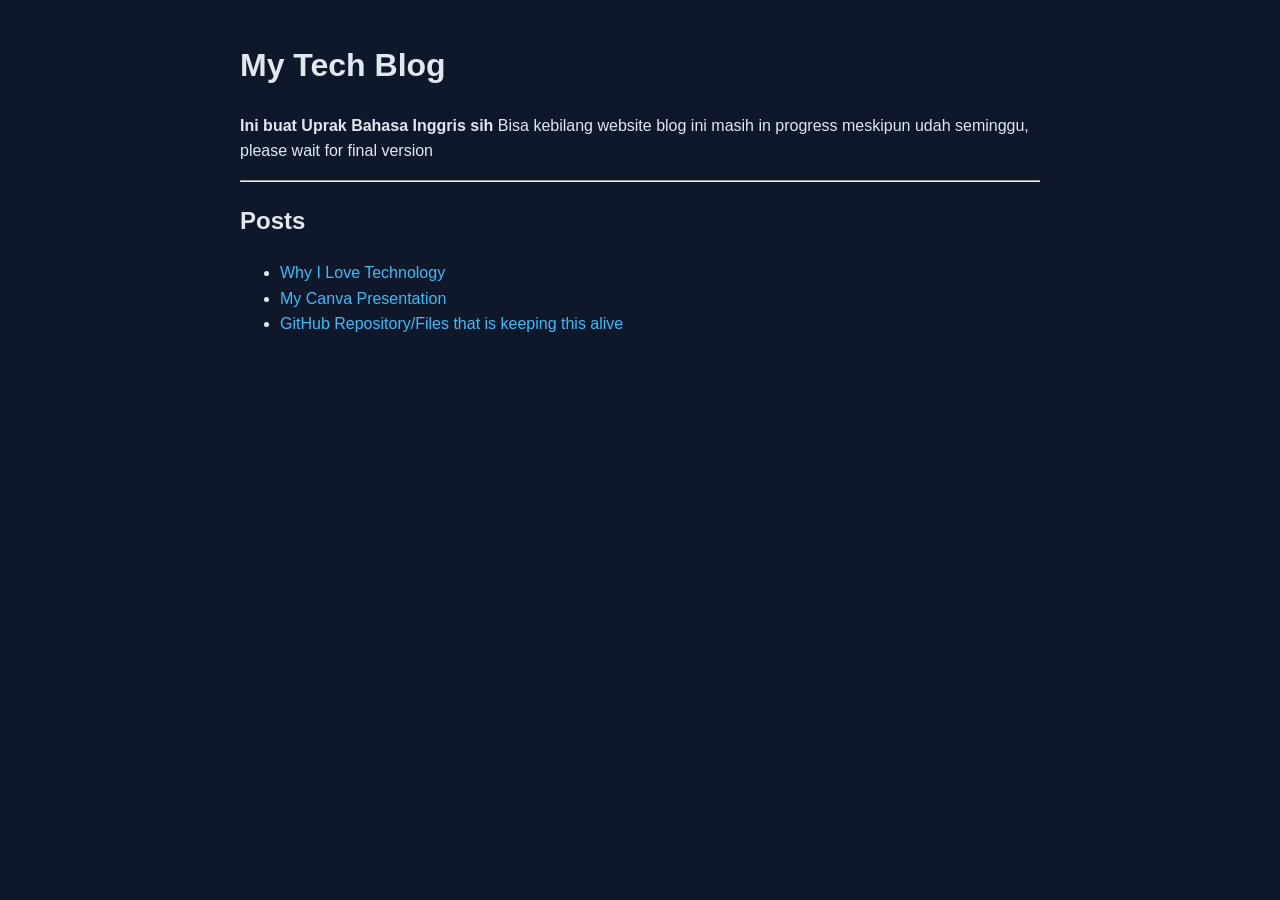
<file: index.html>
<!DOCTYPE html>
<html>
<head>
  <meta charset="UTF-8">
  <title>Tugas - IkanLongeCoding</title>
  <link rel="stylesheet" href="style.css">
</head>
<body>

  <h1>My Tech Blog</h1>
  <p><strong>Ini buat Uprak Bahasa Inggris sih</strong>
 Bisa kebilang website blog ini masih in progress meskipun udah seminggu, please wait for final version</p>

  <hr>

  <h2>Posts</h2>

  <ul>
    <li><a href="post1.html">Why I Love Technology</a></li>
    <li><a href="https://www.canva.com/design/DAHCB4uwVzY/CXmARyDvk8d9OCyvXkV5Tg/edit?utm_content=DAHCB4uwVzY&utm_campaign=designshare&utm_medium=link2&utm_source=sharebutton">My Canva Presentation</a></li>
    <li><a href="https://github.com/IkanLoNgeCoding/Ujian-Praktek-Bahasa-Inggris.git">GitHub Repository/Files that is keeping this alive</a></li>
  </ul>

</body>
</html>
</file>
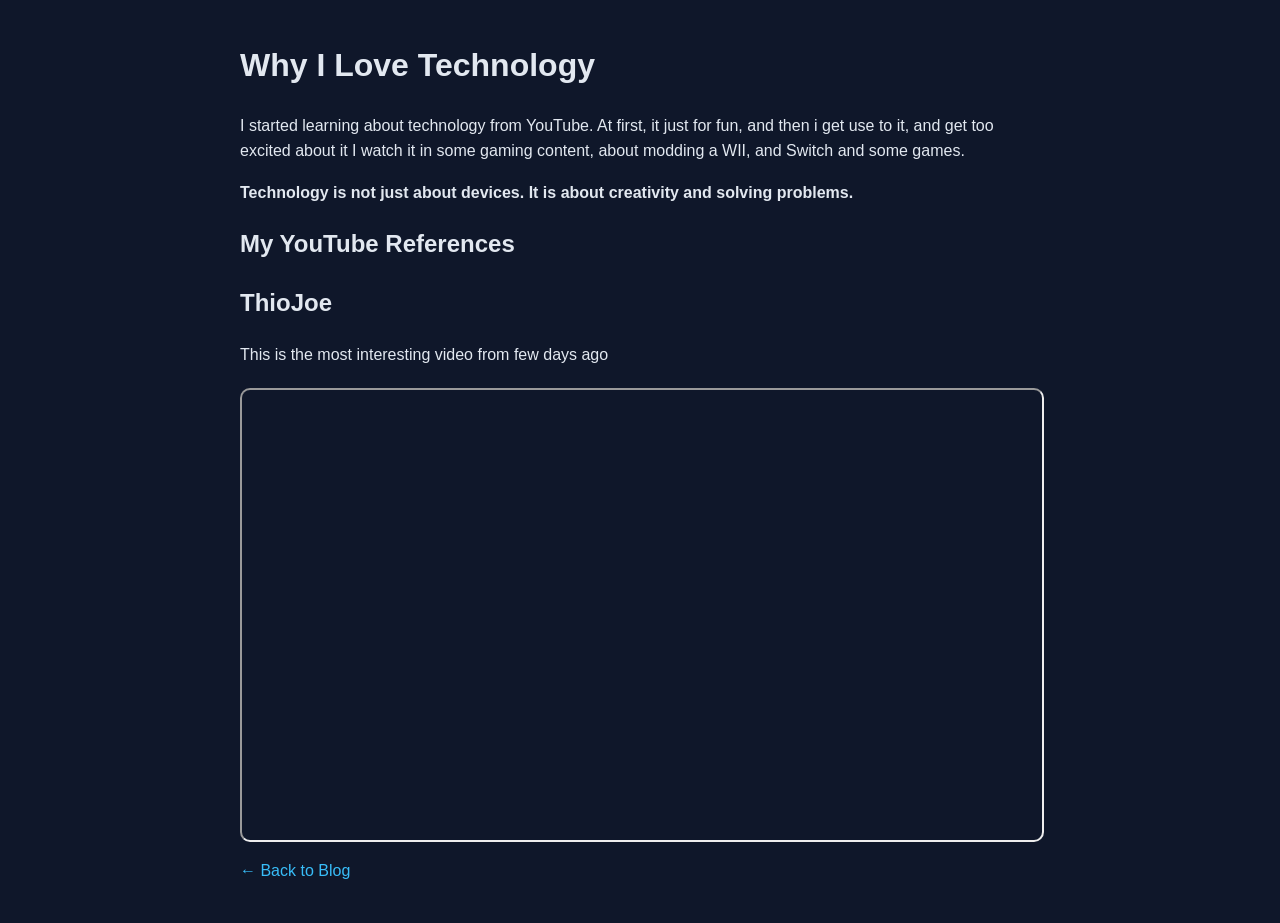
<file: post1.html>
<!DOCTYPE html>
<html>
<head>
  <meta charset="UTF-8">
  <title>Why I Love Technology</title>
  <link rel="stylesheet" href="style.css">
</head>
<body>

  <h1>Why I Love Technology</h1>

  <p>
    I started learning about technology from YouTube.
    At first, it just for fun, and then i get use to it, and get too excited about it
    I watch it in some gaming content, about modding a WII, and Switch and some games.
  </p>

  <p><strong>
    Technology is not just about devices. It is about creativity and solving problems.
  </strong></p>

  <h2>My YouTube References</h2>
	<h2>ThioJoe</h2>
	<p>This is the most interesting video from few days ago</p>
  <div class="video-wrapper">
	    <iframe src="https://youtu.be/b2a4iZcEW7E?si=MPzCvhrM-WuM_sWY"></iframe>
  </div>

  
  <p><a href="index.html">← Back to Blog</a></p>

</body>
</html>
</file>
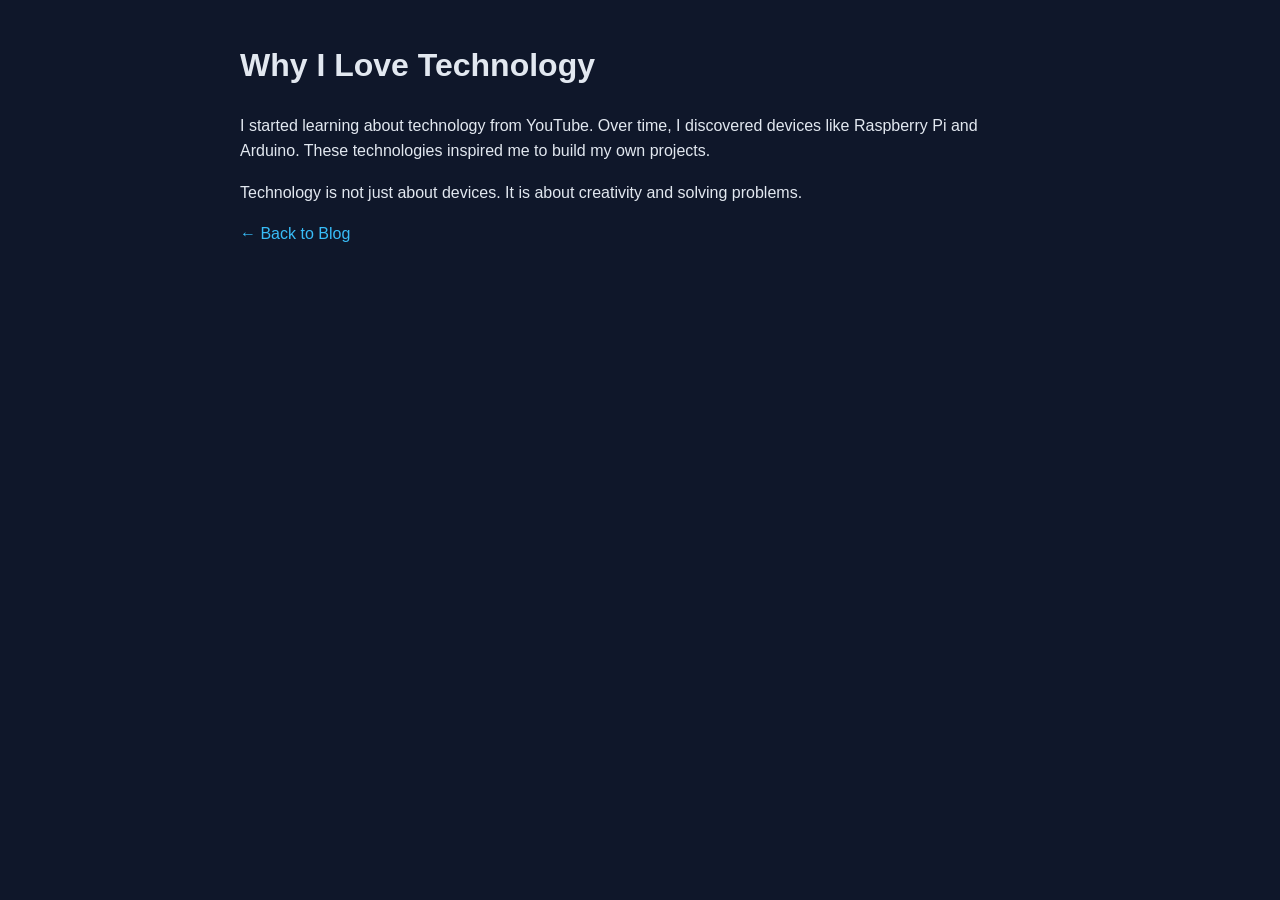
<file: tugas/post1.html>
<!DOCTYPE html>
<html>
<head>
  <meta charset="UTF-8">
  <title>Why I Love Technology</title>
  <link rel="stylesheet" href="style.css">
</head>
<body>

  <h1>Why I Love Technology</h1>

  <p>
    I started learning about technology from YouTube.
    Over time, I discovered devices like Raspberry Pi and Arduino.
    These technologies inspired me to build my own projects.
  </p>

  <p>
    Technology is not just about devices. It is about creativity and solving problems.
  </p>

  <p><a href="index.html">← Back to Blog</a></p>

</body>
</html>
</file>
<file: style.css>
body {
  background-color: #0f172a;
  color: #e2e8f0;
  font-family: Arial, sans-serif;
  max-width: 800px;
  margin: 40px auto;
  line-height: 1.6;
}

a {
  color: #38bdf8;
  text-decoration: none;
}

a:hover {
  text-decoration: underline;
}
/* Responsive YouTube Embed */

.video-wrapper {
  position: relative;
  width: 100%;
  padding-bottom: 56.25%; /* 16:9 ratio */
  margin: 20px 0;
}

.video-wrapper iframe {
  position: absolute;
  top: 0;
  left: 0;
  width: 100%;
  height: 100%;
  border-radius: 10px;
}
</file>
<file: tugas/style.css>
body {
  background-color: #0f172a;
  color: #e2e8f0;
  font-family: Arial, sans-serif;
  max-width: 800px;
  margin: 40px auto;
  line-height: 1.6;
}

a {
  color: #38bdf8;
  text-decoration: none;
}

a:hover {
  text-decoration: underline;
}
</file>
